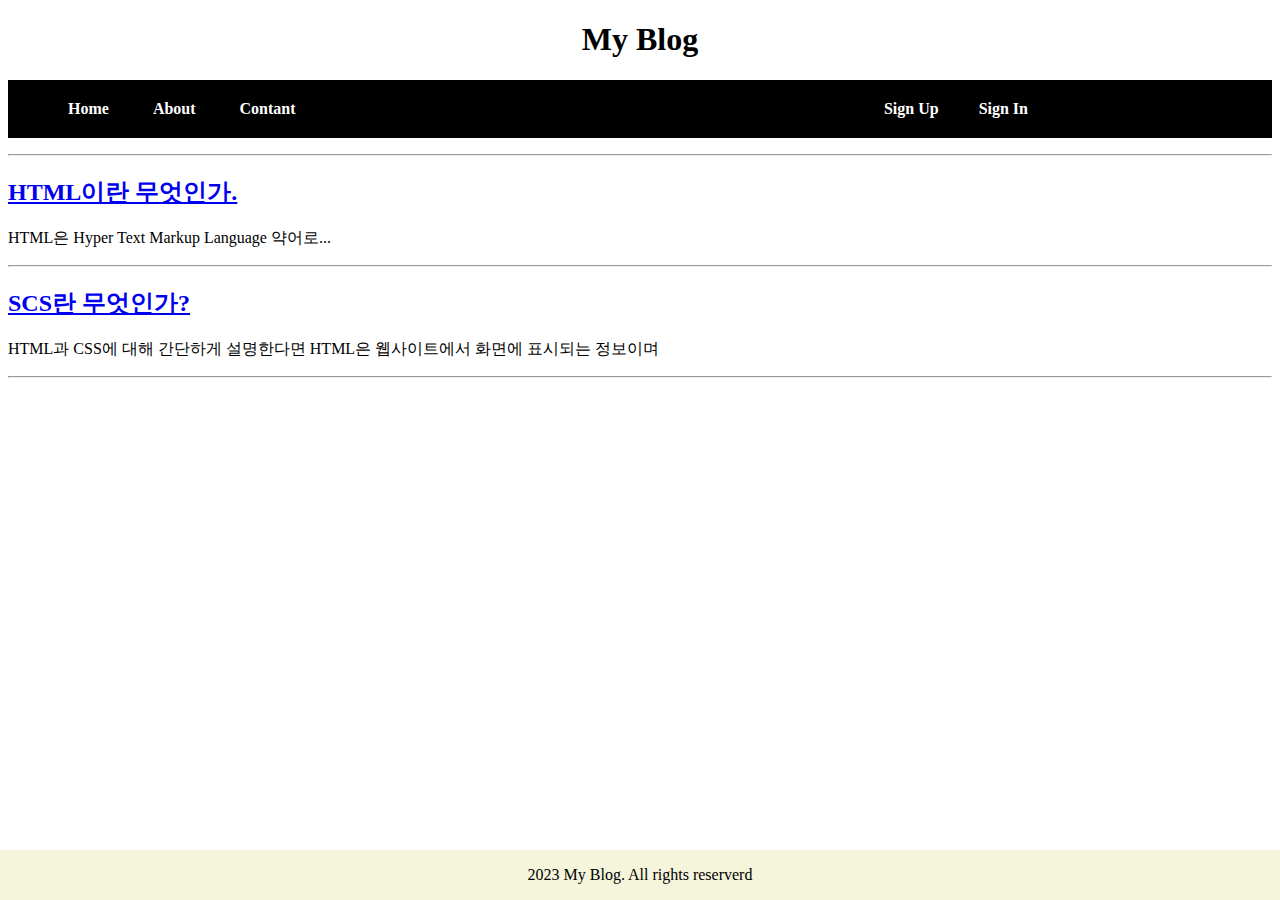
<file: index.html>
<!DOCTYPE html>
<html lang="en">
<head>
    <meta charset="UTF-8">
    <meta http-equiv="X-UA-Compatible" content="IE=edge">
    <meta name="viewport" content="width=device-width, initial-scale=1.0">
    <title>Document</title>
    <link rel="stylesheet" href="/css/style.css">
</head>




<body>



    <header>
        <h1>My Blog</h1>
        <nav>
            <ul>
                <li>
                    <a href="">Home</a>
                </li>
                <li>
                    <a href="">About</a>
                </li>
                <li>
                    <a href="">Contant</a>
                </li>
                <li class="float_right">
                    <a href="">Sign In</a>
                </li>
                <li class="float_right">
                    <a href="">Sign Up</a>
                </li>
            </ul>
        </nav>
    </header>


    <main>
        <hr>
        <article>
            <h2><a href="/board/post1.html">HTML이란 무엇인가.</a></h2>
            <p>HTML은 Hyper Text Markup Language 약어로... </p>
        </article>
        <hr>
        <article>
            <h2><a href="/board/post2.html">SCS란 무엇인가?</a></h2>
            <p>HTML과 CSS에 대해 간단하게 설명한다면 HTML은 웹사이트에서 화면에 표시되는 정보이며</p>
        </article>
        <hr>
    </main>




    <footer>
        <p>
            2023 My Blog. All rights reserverd
        </p>
    </footer>
</body>







</html>
</file>
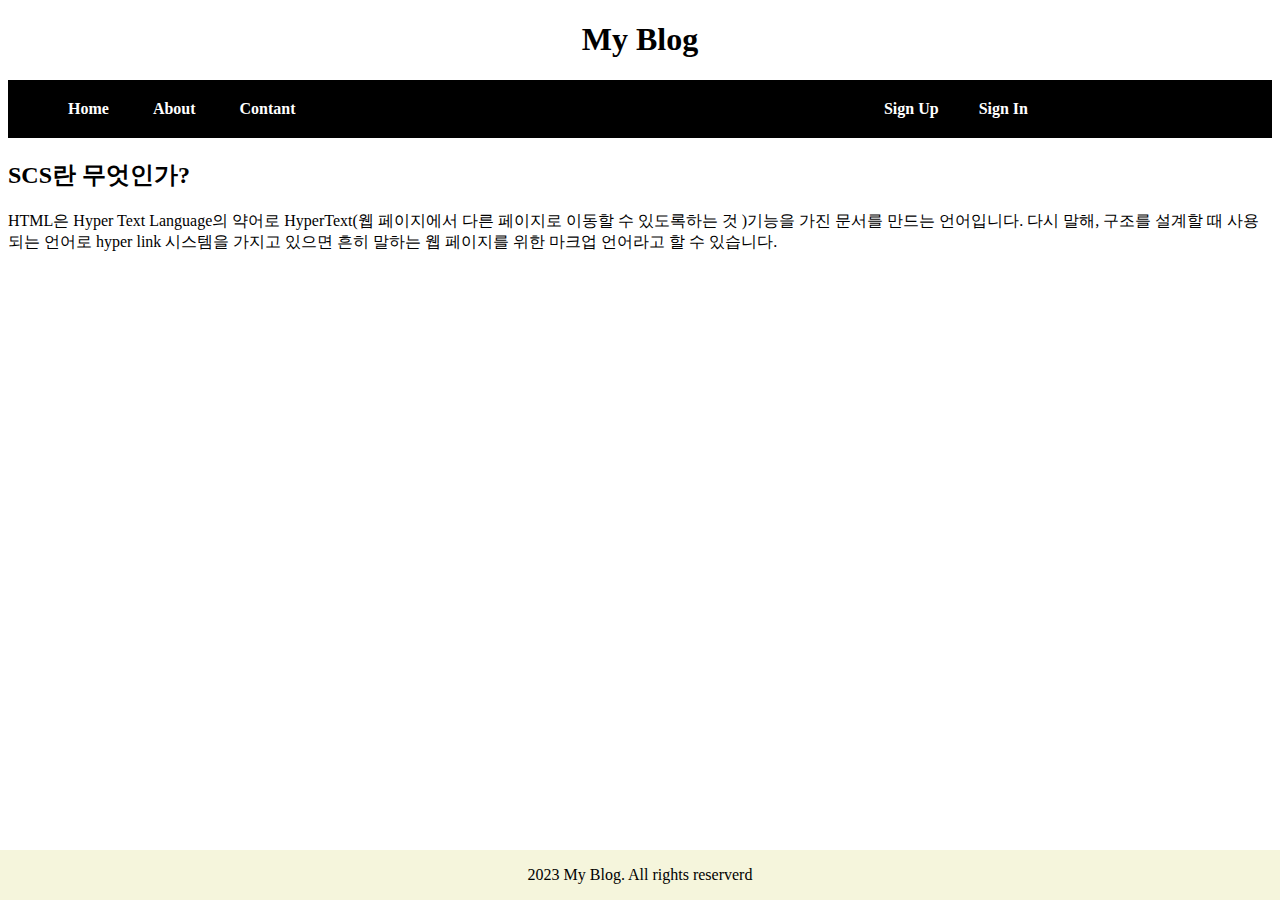
<file: about.html>
<!DOCTYPE html>
<html lang="en">
<head>
    <meta charset="UTF-8">
    <meta http-equiv="X-UA-Compatible" content="IE=edge">
    <meta name="viewport" content="width=device-width, initial-scale=1.0">
    <title>Document</title>
    <link rel="stylesheet" href="/css/style.css">
</head>
<body>

    <header>
        <h1>My Blog</h1>
        <nav>
            <ul>
                <li>
                    <a href="../index.html">Home</a>
                </li>
                <li>
                    <a href="">About</a>
                </li>
                <li>
                    <a href="">Contant</a>
                </li>
                <li class="float_right">
                    <a href="">Sign In</a>
                </li>
                <li class="float_right">
                    <a href="">Sign Up</a>
                </li>
            </ul>
        </nav>
    </header>
    <main>
        <h1 class="about"></h1>
        <article>    
            <h2>SCS란 무엇인가?</h2>
            <p>HTML은 Hyper Text Language의 약어로 HyperText(웹 페이지에서 다른 페이지로 이동할 수 있도록하는 것 )기능을 가진 문서를 만드는 언어입니다. 
                다시 말해, 구조를 설계할 때 사용되는 언어로 hyper link 시스템을 가지고 있으면 흔히 말하는 웹 페이지를 위한 마크업 언어라고 할 수 있습니다.</p>
        </article>
    </main>
    <footer>
        <p>
            2023 My Blog. All rights reserverd
        </p>
    </footer>


</body>
</html>
</file>
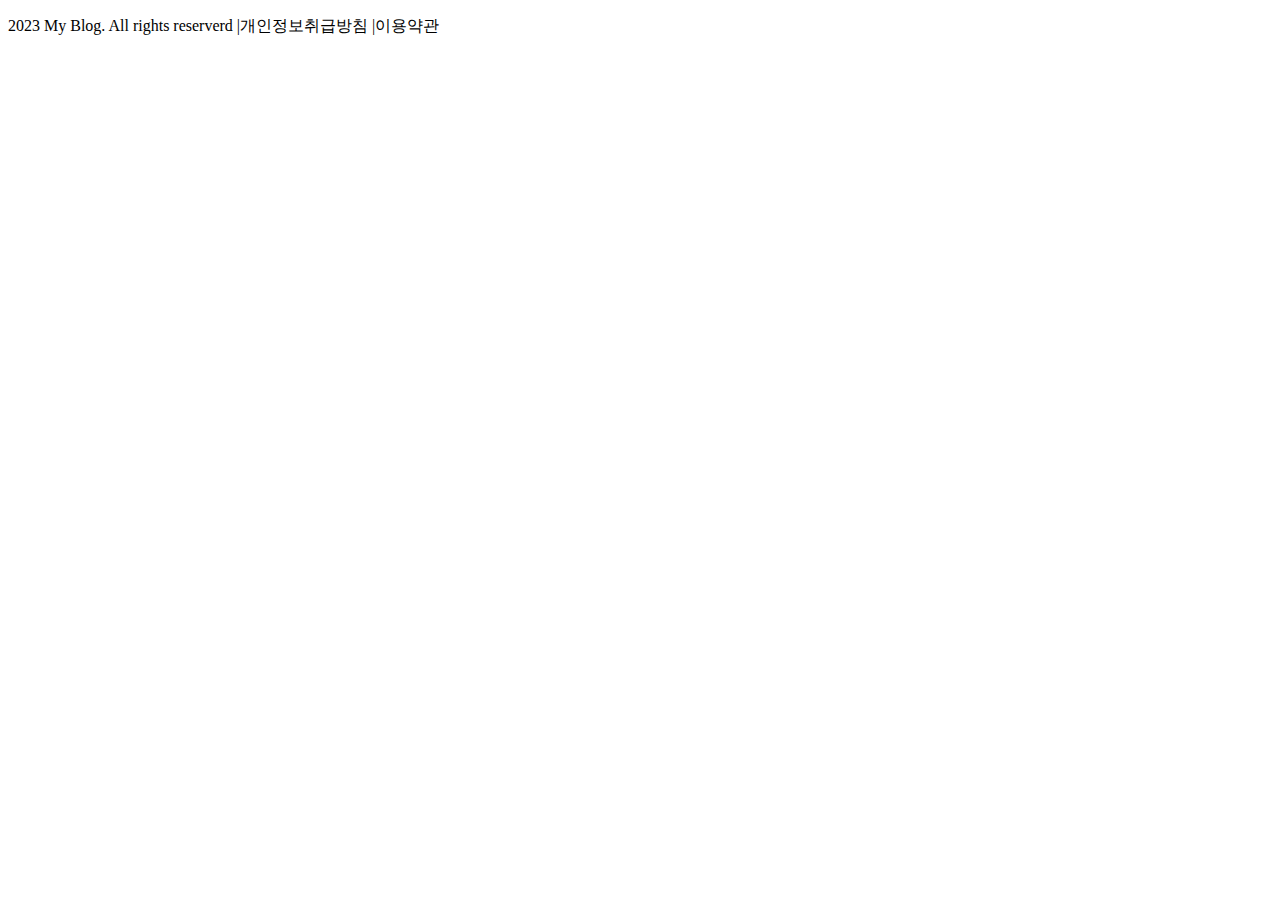
<file: board/addfooter.html>
<!DOCTYPE html>
<html lang="en">
<head>
    <meta charset="UTF-8">
    <meta http-equiv="X-UA-Compatible" content="IE=edge">
    <meta name="viewport" content="width=device-width, initial-scale=1.0">
    <title>Document</title>
</head>
<body>
    <footer>
        <p>
            2023 My Blog. All rights reserverd |개인정보취급방침 |이용약관
        </p>
    </footer>
</body>
</html>
</file>
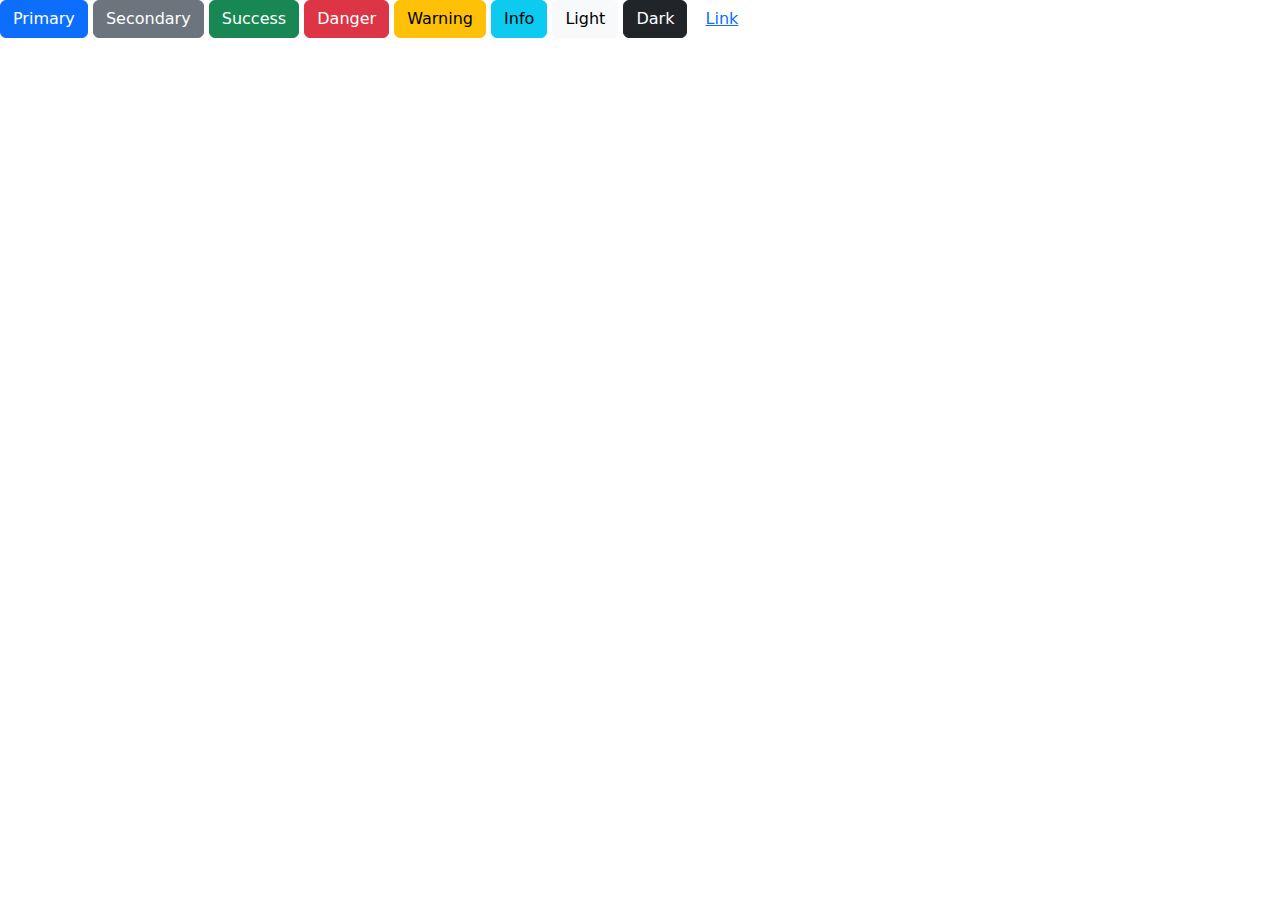
<file: board/contact.html>
<!DOCTYPE html>
<html lang="en">
<head>
    <meta charset="UTF-8">
    <meta http-equiv="X-UA-Compatible" content="IE=edge">
    <meta name="viewport" content="width=device-width, initial-scale=1.0">
    <title>Document</title>
    <link rel="stylesheet" href="https://cdn.jsdelivr.net/npm/bootstrap@5.2.3/dist/css/bootstrap.min.css">
</head>
<body>
    


    <button type="button" class="btn btn-primary">Primary</button>
<button type="button" class="btn btn-secondary">Secondary</button>
<button type="button" class="btn btn-success">Success</button>
<button type="button" class="btn btn-danger">Danger</button>
<button type="button" class="btn btn-warning">Warning</button>
<button type="button" class="btn btn-info">Info</button>
<button type="button" class="btn btn-light">Light</button>
<button type="button" class="btn btn-dark">Dark</button>

<button type="button" class="btn btn-link">Link</button>



</body>
</html>
</file>
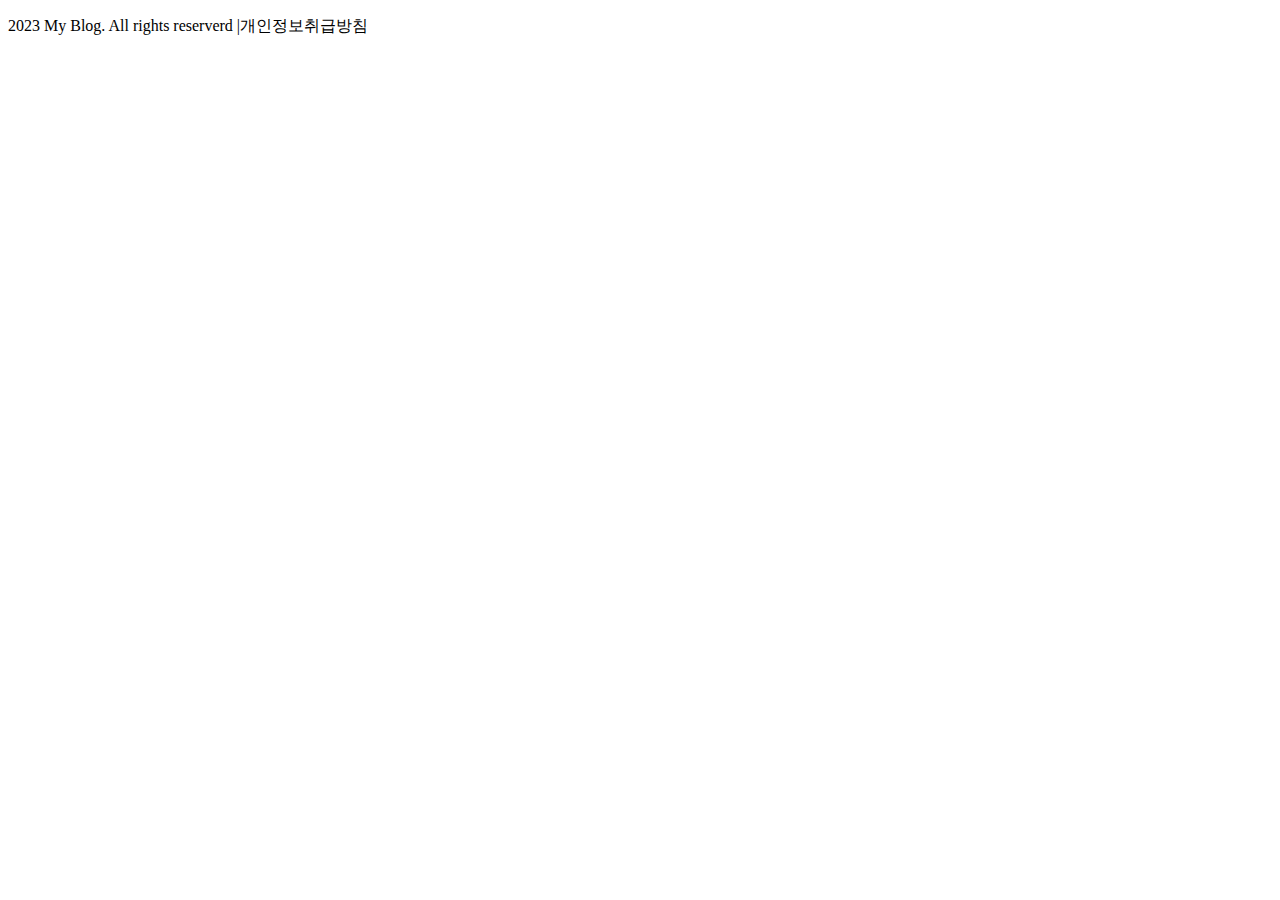
<file: board/footer.html>
<!DOCTYPE html>
<html lang="en">
<head>
    <meta charset="UTF-8">
    <meta http-equiv="X-UA-Compatible" content="IE=edge">
    <meta name="viewport" content="width=device-width, initial-scale=1.0">
    <title>Document</title>
</head>
<body>
    <footer>
        <p>
            2023 My Blog. All rights reserverd |개인정보취급방침
        </p>
    </footer>
</body>
</html>
</file>
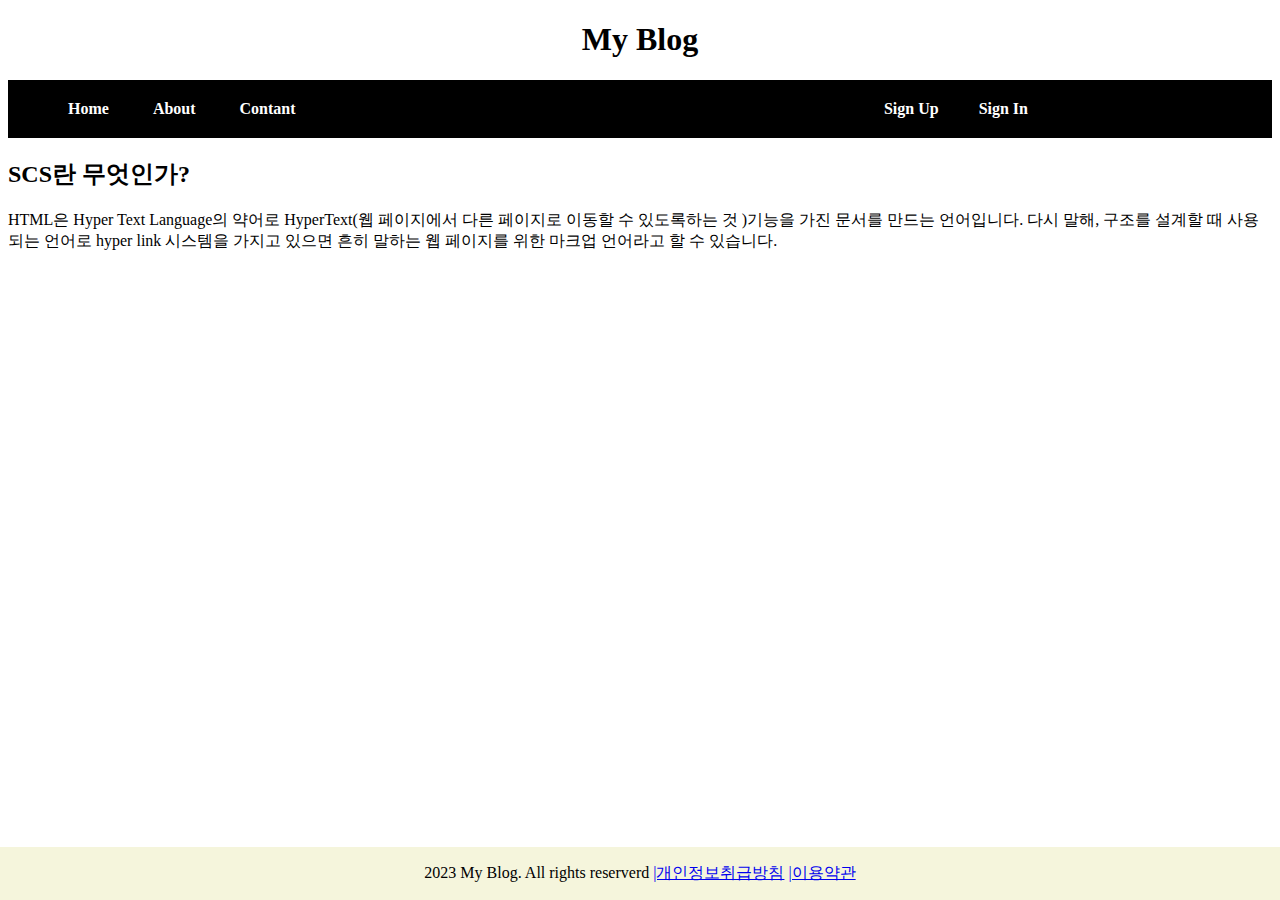
<file: board/post1.html>
<!DOCTYPE html>
<html lang="en">
<head>
    <meta charset="UTF-8">
    <meta http-equiv="X-UA-Compatible" content="IE=edge">
    <meta name="viewport" content="width=device-width, initial-scale=1.0">
    <title>Document</title>
    <link rel="stylesheet" href="/css/style.css">
</head>


<body>
        <header>
            <h1>My Blog</h1>
            <nav>
                <ul>
                    <li>
                        <a href="../index.html">Home</a>
                    </li>
                    <li>
                        <a href="">About</a>
                    </li>
                    <li>
                        <a href="">Contant</a>
                    </li>
                    <li class="float_right">
                        <a href="">Sign In</a>
                    </li>
                    <li class="float_right">
                        <a href="">Sign Up</a>
                    </li>
                </ul>
            </nav>
        </header>
        <main>
            <article>    
                <h2>SCS란 무엇인가?</h2>
                <p>HTML은 Hyper Text Language의 약어로 HyperText(웹 페이지에서 다른 페이지로 이동할 수 있도록하는 것 )기능을 가진 문서를 만드는 언어입니다. 
                    다시 말해, 구조를 설계할 때 사용되는 언어로 hyper link 시스템을 가지고 있으면 흔히 말하는 웹 페이지를 위한 마크업 언어라고 할 수 있습니다.</p>
            </article>
        </main>
        <footer>
            <p>
                2023 My Blog. All rights reserverd <a href="footer.html">|개인정보취급방침</a> <a href="addfooter.html">|이용약관</a>
            </p>
        </footer>
</body>


</html>
</file>
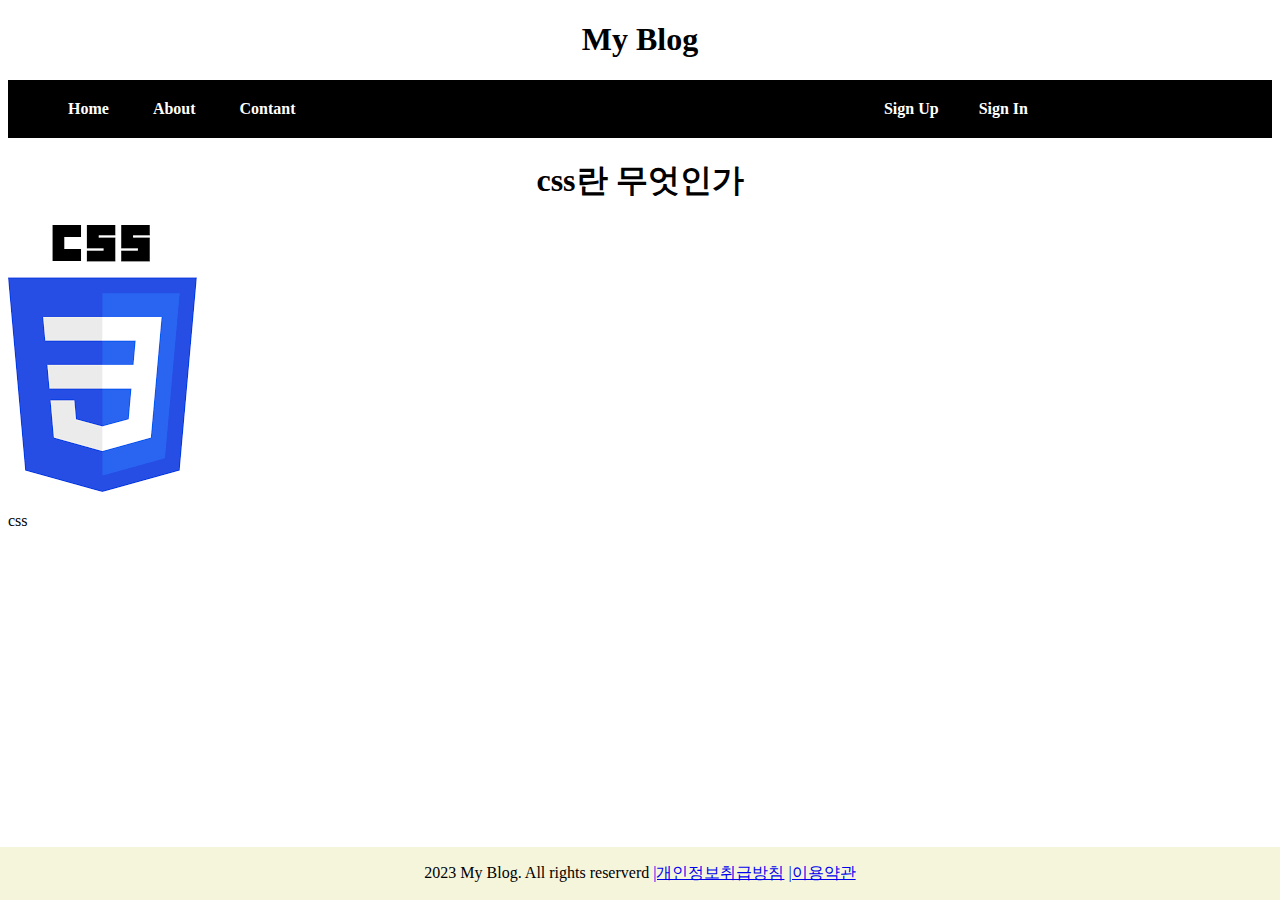
<file: board/post2.html>
<!DOCTYPE html>
<html lang="en">
<head>
    <meta charset="UTF-8">
    <meta http-equiv="X-UA-Compatible" content="IE=edge">
    <meta name="viewport" content="width=device-width, initial-scale=1.0">
    <title>Document</title>
    <link rel="stylesheet" href="/css/style.css">
</head>


<body>
        <header>
            <h1>My Blog</h1>
            <nav>
                <ul>
                    <li>
                        <a href="../index.html">Home</a>
                    </li>
                    <li>
                        <a href="">About</a>
                    </li>
                    <li>
                        <a href="">Contant</a>
                    </li>
                    <li class="float_right">
                        <a href="">Sign In</a>
                    </li>
                    <li class="float_right">
                        <a href="">Sign Up</a>
                    </li>
                </ul>
            </nav>
        </header>
        <main>
            <h1>
                css란 무엇인가
            </h1>
            <img src="/img/다운로드.png" alt="">
            <p>
                css
            </p>
        </main>
        <footer>
            <p>
                2023 My Blog. All rights reserverd <a href="footer.html">|개인정보취급방침</a> <a href="add">|이용약관</a>
            </p>
        </footer>
</body>





</html>
</file>
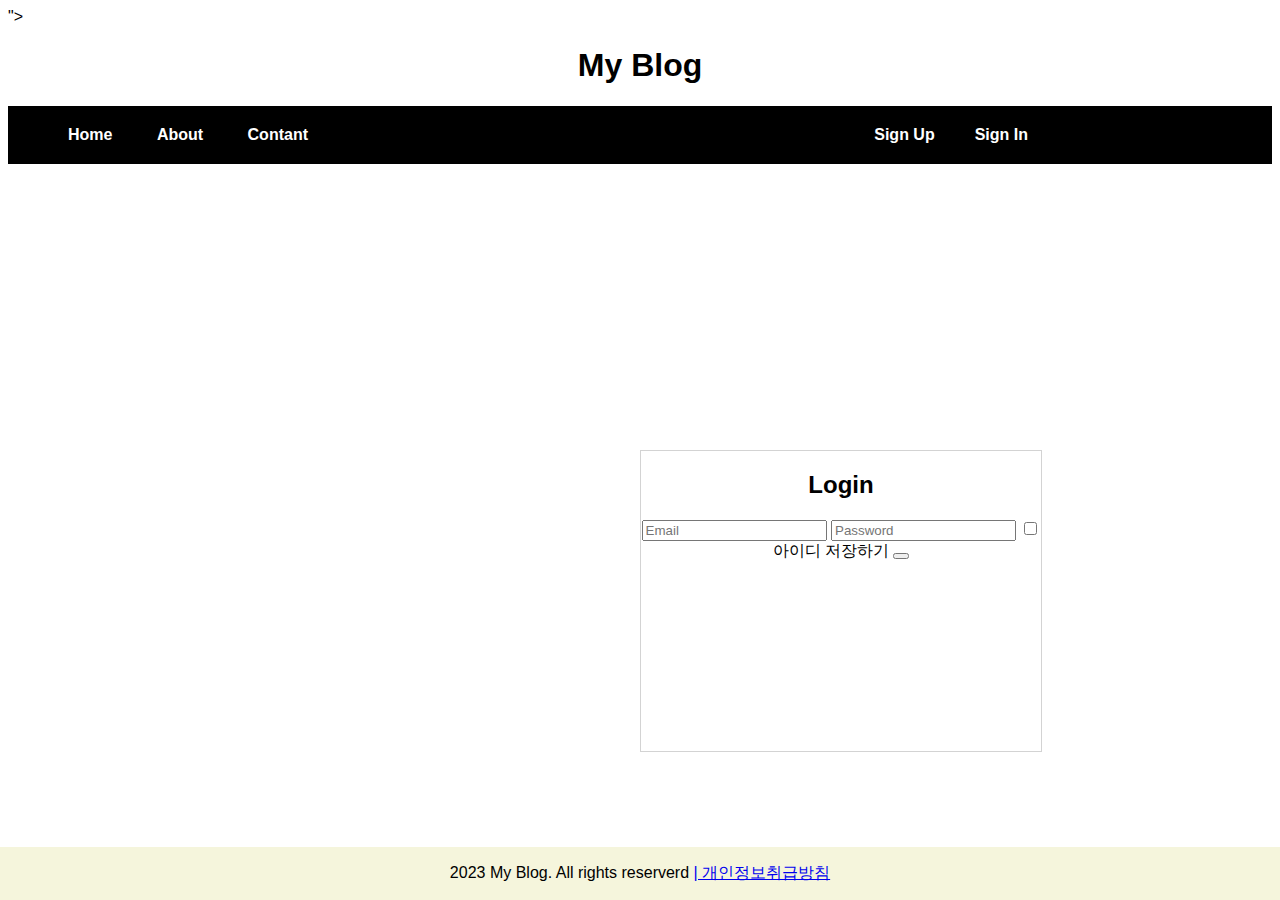
<file: board/signin.html>
<!DOCTYPE html>

<html lang="en">
    <style>
        @import url('https://fonts.googleapis.com/css2?family=Noto+Sans+KR:wght@100&display=swap');
    </style>    
<head>
    <meta charset="UTF-8">
    <meta http-equiv="X-UA-Compatible" content="IE=edge">
    <meta name="viewport" content="width=device-width, initial-scale=1.0">
    <title>Document</title>
    <link rel="stylesheet" href="/css/login.css">
    <!-- <link rel="stylesheet" href="<link rel="preconnect" href="https://fonts.googleapis.com"> -->
<link rel="preconnect" href="https://fonts.gstatic.com" crossorigin>
<link href="https://fonts.googleapis.com/css2?family=Noto+Sans+KR:wght@100&display=swap" rel="stylesheet">">
</head>
<body>
        <header>
            <h1>My Blog</h1>
            <nav>
                <ul>
                    <li>
                        <a href="../index.html">Home</a>
                    </li>
                    <li>
                        <a href="">About</a>
                    </li>
                    <li>
                        <a href="">Contant</a>
                    </li>
                    <li class="float_right">
                        <a href="">Sign In</a>
                    </li>
                    <li class="float_right">
                        <a href="">Sign Up</a>
                    </li>
                </ul>
            </nav>
        </header>
        <main>
            
            <section class="login-wrapper">
                <h2>Login</h2>
                <form method="post" action="서버의url" id="login-form">
                    <input type="text" name="userName" placeholder="Email">
                    <input type="password" name="userPassword" placeholder="Password">
                    <label for="remember-check">
                        <input type="checkbox" id="remember-check">아이디 저장하기
                    </label>
                    <button id = "modal" type="submit" value="Login"></button>
                </form>
            </section>


        </main>
        <footer>
            <p>
                2023 My Blog. All rights reserverd  <a href="footer.html">| 개인정보취급방침</a> 
            </p>
        </footer>
        <div id ="myModal" class ="modal">
            <div class = "modal-content">
                <span class = "close">&times;</span>
                <p>
                    정말 로그인하시 겠습니까.
                </p>
                <button type ="login-btn" id="next">
                    진행
                </button>
            </div>
        </div>
        <script>
            var modal = document.getElementById("myModal");
            
            var btn = document.getElementById("login-btn")
            
            var span = document.getElementsByClassName("close")[0];
            
            var next = document.getElementById("next");
            
            btn.onclick = function (){
                    modal.style.display = "block";
                }
            
            span.onclick = function(){
                    modal.style.display = "none";
                }
            
            window.onclick = function (event) {
                if(event.target == modal){
                    modal.style.display = "none";
                    }
                }
            </script>
</body>
</html>
</file>
<file: css/style.css>
h1{
    
    text-align: center;
    
}
ul{
    width: 1000px;
   
    
    
}
nav{
    
    color:white ;
    background-color: black;
}
nav > ul > li{
    display: inline-block;
}
nav > ul > li > a{
    color: inherit;
    text-decoration: none;
    display: block;
    padding: 20px;
    font-weight: bold;
}
nav > ul > li:hover > a{

    background-color: white;
    color: black;
    text-decoration: none;
}
 
.float_right{
    float: right;
}



footer{
    text-align: center;
    position: fixed;
    left: 0;
    bottom: 0;
    width: 100%;
    background-color: beige;
}

.about{
    background: url("/img/이미지1.jpg");
}

iframe{
    width: 100%;
    position: fixed;
    left: 0;
    bottom: 0;
}
</file>
<file: css/login.css>
@import url('https://fonts.googleapis.com/css2?family=Noto+Sans+KR:wght@100&display=swap');

body {
    font-family: 'Noto Sans Korean', sans-serif;
}

h1{
    text-align: center;
}

ul{
    width: 1000px;
}

nav{
    
    color:white ;
    background-color: black;
}

nav > ul > li{
    display: inline-block;
}

nav > ul > li > a{
    color: inherit;
    text-decoration: none;
    display: block;
    padding: 20px;
    font-weight: bold;
}

nav > ul > li:hover > a{
    background-color: white;
    color: black;
    text-decoration: none;
}

.float_right{
    float: right;
}

footer{
    text-align: center;
    position: fixed;
    left: 0;
    bottom: 0;
    width: 100%;
    background-color: beige;
}

.about{
    background: url("/img/이미지1.jpg");
}

.login-wrapper{
    width: 400px;
    height: 300px;
    border: 1px solid lightgray;
    text-align: center;
    position: absolute;
    left: 50%;
    top: 50%;
    transform: translate();
    display: inline-block
}

.login-wrapper > input{
    width: 80;
    border: 1px solid gray;
    padding: 10px 0;
    margin: 10px 0;
}

.login-wrapper > button{
    width: 80%;
    padding: 10px 0;
    margin: 10px 0;
    background-color: black;
    color: white;
    cursor: pointer;

}

.login-wrapper > button:hover{

    background-color: white;
    color:black;
}





.modal{
    display: none;
    position: fixed;
    z-index: 1;
    left: 0;
    right: 0;
    top: 0;
    width:100%;
    height:100%;
    overflow:auto;
    background-color:rgb(0, 0, 0);
    background-color:rgba(29, 29, 29, 0.4);
    
}

.modal -content{
    background-color: azure;
    margin: 15% auto;
    padding: 20px;
    border: 1px soild gray;
    width: 50%;
}
</file>
